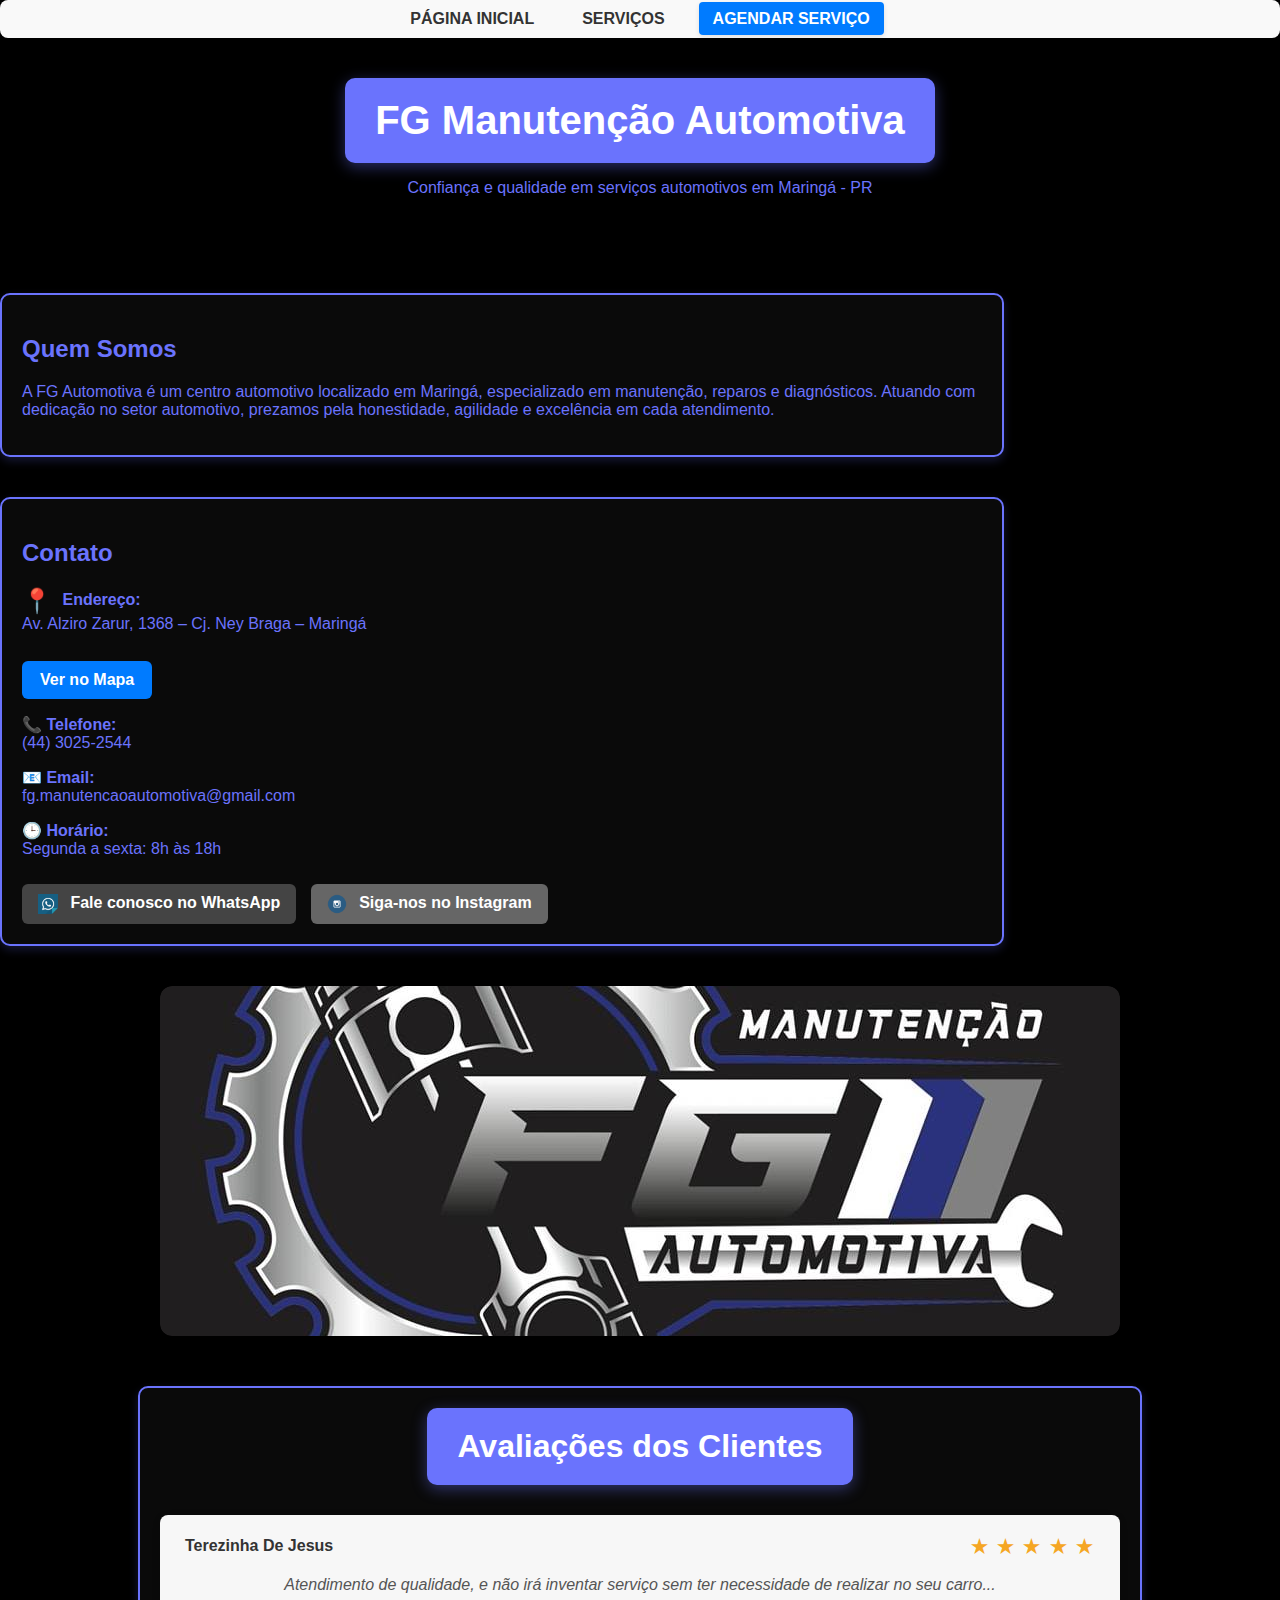
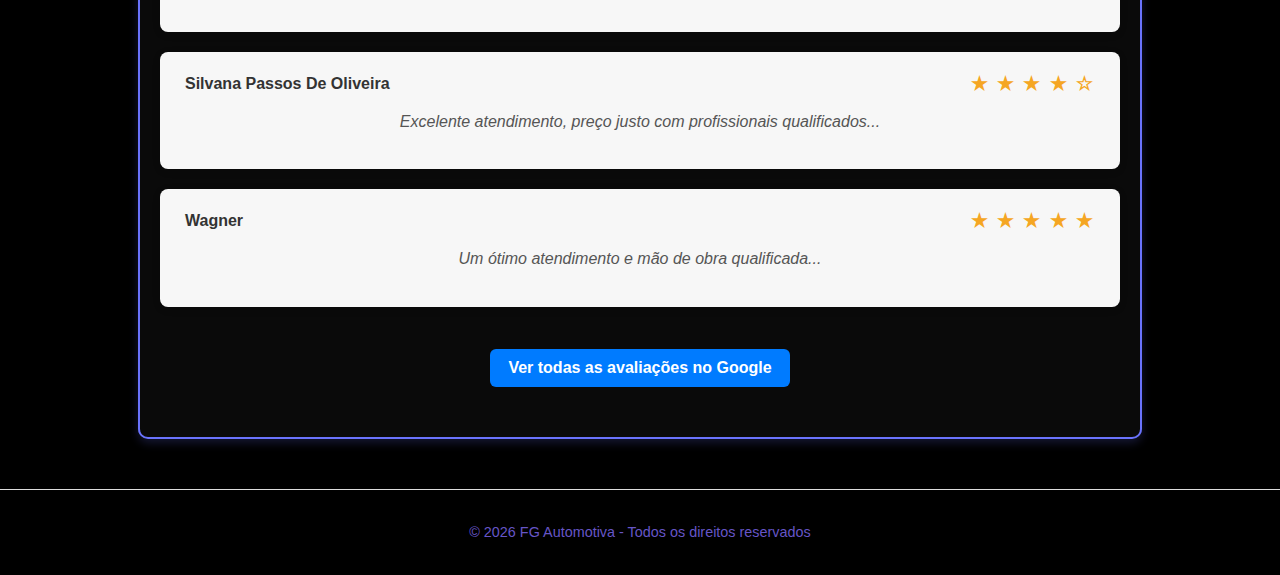
<file: index.html>
<!DOCTYPE html>
<html lang="pt-BR">
<head>
  <meta charset="UTF-8" />
  <meta name="viewport" content="width=device-width, initial-scale=1" />
  <meta name="description" content="Centro automotivo em Maringá especializado em manutenção, diagnósticos e reparos com honestidade e qualidade." />
  <title>FG Automotiva</title>
  <link rel="stylesheet" href="style.css" />
  <script defer src="script.js"></script>
</head>
<body>

  <!-- Navigation Menu -->
  <nav class="main-nav">
    <ul>
      <li><a href="#hero">PÁGINA INICIAL</a></li>
      <li><a href="servicos.html">SERVIÇOS</a></li>
      <li><a href="https://wa.me/5544991681917" target="_blank" class="schedule-button">AGENDAR SERVIÇO</a></li>
    </ul>
  </nav>

  <!-- Hero Section -->
  <header class="hero" id="hero">
    <h1>FG Manutenção Automotiva</h1>
    <p>Confiança e qualidade em serviços automotivos em Maringá - PR</p>
  </header>

  <!-- About Section -->
  <section class="about container highlight-box">
    <h2>Quem Somos</h2>
    <p>
      A FG Automotiva é um centro automotivo localizado em Maringá, especializado em manutenção, reparos e diagnósticos. Atuando com dedicação no setor automotivo, prezamos pela honestidade, agilidade e excelência em cada atendimento.
    </p>
  </section>

  <!-- Contact Section -->
  <section class="services-contact container highlight-box">
    <div class="column">
      <h2>Contato</h2>
      <p>
        <a href="https://g.co/kgs/T3scL14" target="_blank" class="location-link" title="Abrir localização no Google Maps" rel="noopener noreferrer">📍</a> 
        <strong>Endereço:</strong><br />
        Av. Alziro Zarur, 1368 – Cj. Ney Braga – Maringá
      </p>
      
      <a href="https://g.co/kgs/T3scL14" target="_blank" rel="noopener noreferrer" class="location-button">Ver no Mapa</a>

      <p><strong>📞 Telefone:</strong><br />(44) 3025-2544</p>
      <p><strong>📧 Email:</strong><br />fg.manutencaoautomotiva@gmail.com</p>
      <p><strong>🕒 Horário:</strong><br />Segunda a sexta: 8h às 18h</p>
      
      <a href="https://wa.me/5544991681917" target="_blank" class="whatsapp-button" onclick="contactAlert()">
        <img src="whatsapp.png" alt="WhatsApp" class="icon" /> Fale conosco no WhatsApp
      </a>
      
      <a href="https://www.instagram.com/oficinamecanicafg/" target="_blank" class="instagram-button">
        <img src="instagram.png" alt="Instagram" class="icon" /> Siga-nos no Instagram
      </a>
    </div>
  </section>

  <!-- Background Image Section -->
  <section class="shop-background-wrapper" aria-label="Foto da oficina FG Automotiva">
    <div class="shop-background"></div>
  </section>

  <!-- Reviews Section -->
  <section class="reviews container highlight-box" id="reviews">
    <h2 class="section-title-highlight">Avaliações dos Clientes</h2>

    <div class="review-card">
      <div class="review-header">
        <strong>Terezinha De Jesus</strong>
        <div class="stars">★ ★ ★ ★ ★</div>
      </div>
      <p>Atendimento de qualidade, e não irá inventar serviço sem ter necessidade de realizar no seu carro...</p>
    </div>

    <div class="review-card">
      <div class="review-header">
        <strong>Silvana Passos De Oliveira</strong>
        <div class="stars">★ ★ ★ ★ ☆</div>
      </div>
      <p>Excelente atendimento, preço justo com profissionais qualificados...</p>
    </div>

    <div class="review-card">
      <div class="review-header">
        <strong>Wagner</strong>
        <div class="stars">★ ★ ★ ★ ★</div>
      </div>
      <p>Um ótimo atendimento e mão de obra qualificada...</p>
    </div>

    <div class="reviews-button-wrapper">
      <a href="https://www.google.com/search?q=FG+AUTOMOTIVA" target="_blank" rel="noopener noreferrer" class="location-button">
        Ver todas as avaliações no Google
      </a>
    </div>
  </section>

  <!-- Footer -->
  <footer class="footer">
    <p>© <span id="year"></span> FG Automotiva - Todos os direitos reservados</p>
  </footer>

</body>
</html>
</file>
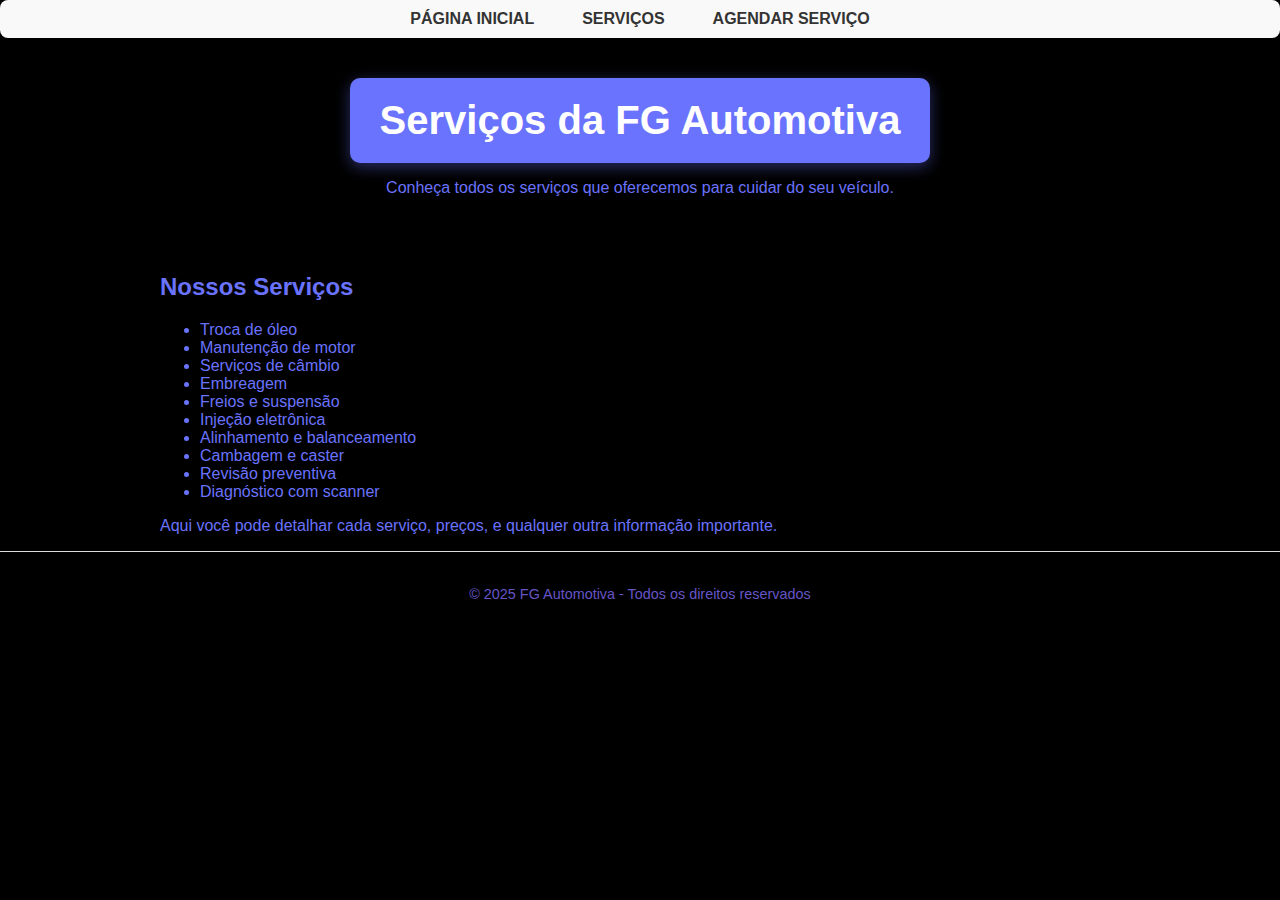
<file: servicos.html>
<!DOCTYPE html>
<html lang="pt-BR">
<head>
  <meta charset="UTF-8" />
  <meta name="viewport" content="width=device-width, initial-scale=1" />
  <title>Serviços - FG Automotiva</title>
  <link rel="stylesheet" href="style.css" />
</head>
<body>

  <!-- Navigation Menu -->
  <nav class="main-nav">
    <ul>
      <li><a href="index.html">PÁGINA INICIAL</a></li>
      <li><a href="servicos.html">SERVIÇOS</a></li>
      <li><a href="index.html#schedule">AGENDAR SERVIÇO</a></li>
    </ul>
  </nav>

  <!-- Hero Section -->
  <header class="hero">
    <h1>Serviços da FG Automotiva</h1>
    <p>Conheça todos os serviços que oferecemos para cuidar do seu veículo.</p>
  </header>

  <section class="container">
    <h2>Nossos Serviços</h2>
    <ul>
      <li>Troca de óleo</li>
      <li>Manutenção de motor</li>
      <li>Serviços de câmbio</li>
      <li>Embreagem</li>
      <li>Freios e suspensão</li>
      <li>Injeção eletrônica</li>
      <li>Alinhamento e balanceamento</li>
      <li>Cambagem e caster</li>
      <li>Revisão preventiva</li>
      <li>Diagnóstico com scanner</li>
    </ul>
    <p>Aqui você pode detalhar cada serviço, preços, e qualquer outra informação importante.</p>
  </section>

  <footer class="footer">
    <p>© 2025 FG Automotiva - Todos os direitos reservados</p>
  </footer>

</body>
</html>
</file>
<file: style.css>
/* Global Font */
body {
  font-family: 'Inter', 'Helvetica Neue', Arial, sans-serif;
  margin: 0;
  padding: 0;
  color: #6a73fd;
  background-color: #000000;
}

/* Navigation Menu */
.main-nav ul {
  list-style: none;
  display: flex;
  gap: 20px;
  padding: 10px 20px;
  margin: 0;
  background-color: #f9f9f9;
  border-radius: 8px;
  justify-content: center;
}

.main-nav ul li a {
  text-decoration: none;
  color: #333;
  padding: 8px 14px;
  font-weight: 600;
  border-radius: 4px;
  transition: background-color 0.3s ease;
}

.main-nav ul li a:hover {
  background-color: #e6e6e6;
}

/* Styled button for AGENDAR SERVIÇO */
.schedule-button {
  background-color: #007BFF;
  color: white !important;
  padding: 10px 16px;
  border-radius: 6px;
  box-shadow: 0 2px 5px rgba(0,0,0,0.1);
  transition: background-color 0.3s ease, box-shadow 0.3s ease;
}

.schedule-button:hover {
  background-color: #0056b3;
  box-shadow: 0 4px 8px rgba(0,0,0,0.15);
}

/* General Layout */
.container {
  max-width: 960px;
  margin: 0 auto;
  padding: 0 15px;
}

.hero {
  text-align: center;
  padding: 40px 0;
}

.hero h1 {
  background-color: #6a73fd;
  color: white;
  padding: 20px 30px;
  border-radius: 10px;
  display: inline-block;
  font-size: 2.5rem;
  box-shadow: 0 4px 15px rgba(106, 115, 253, 0.4);
  margin: 0;
}

.about,
.services-contact {
  margin: 40px 0;
}

/* Add border highlight to Quem Somos and Contato */
.about,
.services-contact {
  border: 2px solid #6a73fd;
  border-radius: 10px;
  padding: 20px;
  background-color: #0a0a0a;
  box-shadow: 0 4px 10px rgba(106, 115, 253, 0.2);
}

.services-contact {
  display: flex;
  flex-wrap: wrap;
  gap: 40px;
}

.column {
  flex: 1;
  min-width: 280px;
}

.whatsapp-button,
.instagram-button {
  display: inline-block;
  margin-top: 10px;
  padding: 10px 16px;
  border-radius: 6px;
  font-weight: 600;
  text-decoration: none;
  transition: background-color 0.3s ease;
  vertical-align: middle;
}

.whatsapp-button {
  background-color: #444;
  color: white;
}

.whatsapp-button:hover {
  background-color: #222;
}

.instagram-button {
  background-color: #666;
  color: white;
  margin-left: 10px;
}

.instagram-button:hover {
  background-color: #444;
}

.icon {
  height: 20px;
  width: 20px;
  vertical-align: middle;
  margin-right: 8px;
}

/* Footer */
.footer {
  text-align: center;
  padding: 20px 0;
  color: #6655c7;
  font-size: 0.9rem;
  border-top: 1px solid #ddd;
}

/* Background image section */
.shop-background-wrapper {
  max-width: 960px;
  margin: 40px auto;
  border-radius: 12px;
  overflow: hidden;
  box-shadow: 0 8px 20px rgba(0,0,0,0.15);
}

.shop-background {
  background-image: url('FG Automotiva.jpg');
  background-size: cover;
  background-position: center center;
  background-repeat: no-repeat;
  height: 350px;
  border-radius: 12px;
  transition: transform 0.3s ease, filter 0.3s ease;
}

.shop-background:hover,
.shop-background:focus {
  transform: scale(1.05);
  filter: brightness(0.9);
}

/* Location Link Emoji */
.location-link {
  font-size: 1.5rem;
  text-decoration: none;
  margin-right: 6px;
  vertical-align: middle;
  transition: color 0.3s ease;
  cursor: pointer;
  color: #007BFF;
}

.location-link:hover,
.location-link:focus {
  color: #0056b3;
  outline: none;
  text-decoration: underline;
}

/* Location Button */
.location-button {
  display: inline-block;
  margin-top: 12px;
  padding: 10px 18px;
  background-color: #007BFF;
  color: white;
  font-weight: 600;
  border-radius: 6px;
  text-decoration: none;
  transition: background-color 0.3s ease, box-shadow 0.3s ease;
  cursor: pointer;
}

.location-button:hover,
.location-button:focus {
  background-color: #0056b3;
  box-shadow: 0 4px 8px rgba(0,0,0,0.15);
  outline: none;
}

/* Reviews Section */
.reviews {
  margin: 50px auto;
  max-width: 960px;
  padding: 0 15px;
  text-align: center;
  border: 2px solid #6a73fd; /* border highlight for Avaliações */
  border-radius: 10px;
  padding: 20px;
  background-color: #0a0a0a;
  box-shadow: 0 4px 10px rgba(106, 115, 253, 0.2);
}

.reviews h2 {
  background-color: #6a73fd;
  color: white;
  padding: 20px 30px;
  border-radius: 10px;
  display: inline-block;
  font-size: 2rem;
  box-shadow: 0 4px 15px rgba(106, 115, 253, 0.4);
  margin: 0 auto 30px auto;
  text-align: center;
}

.review-card {
  background-color: #f7f7f7;
  border-radius: 8px;
  padding: 20px 25px;
  margin-bottom: 20px;
  box-shadow: 0 2px 8px rgba(0,0,0,0.1);
  transition: box-shadow 0.3s ease;
}

.review-card:hover {
  box-shadow: 0 4px 14px rgba(0,0,0,0.15);
}

.review-header {
  display: flex;
  justify-content: space-between;
  align-items: center;
  margin-bottom: 12px;
  font-weight: 700;
  color: #333;
}

.stars {
  color: #f5a623;
  font-size: 1.2rem;
  letter-spacing: 2px;
}

.review-card p {
  font-style: italic;
  color: #555;
  line-height: 1.4;
}

.reviews-button-wrapper {
  text-align: center;
  margin: 30px 0;
}

.reviews-button {
  display: inline-block;
  padding: 14px 28px;
  background-color: #007BFF;
  color: white;
  font-weight: 700;
  font-size: 1.1rem;
  border-radius: 8px;
  text-decoration: none;
  box-shadow: 0 4px 10px rgba(0, 123, 255, 0.4);
  transition: background-color 0.3s ease, box-shadow 0.3s ease;
  cursor: pointer;
}

.reviews-button:hover,
.reviews-button:focus {
  background-color: #0056b3;
  box-shadow: 0 6px 14px rgba(0, 86, 179, 0.6);
  outline: none;
}
</file>
